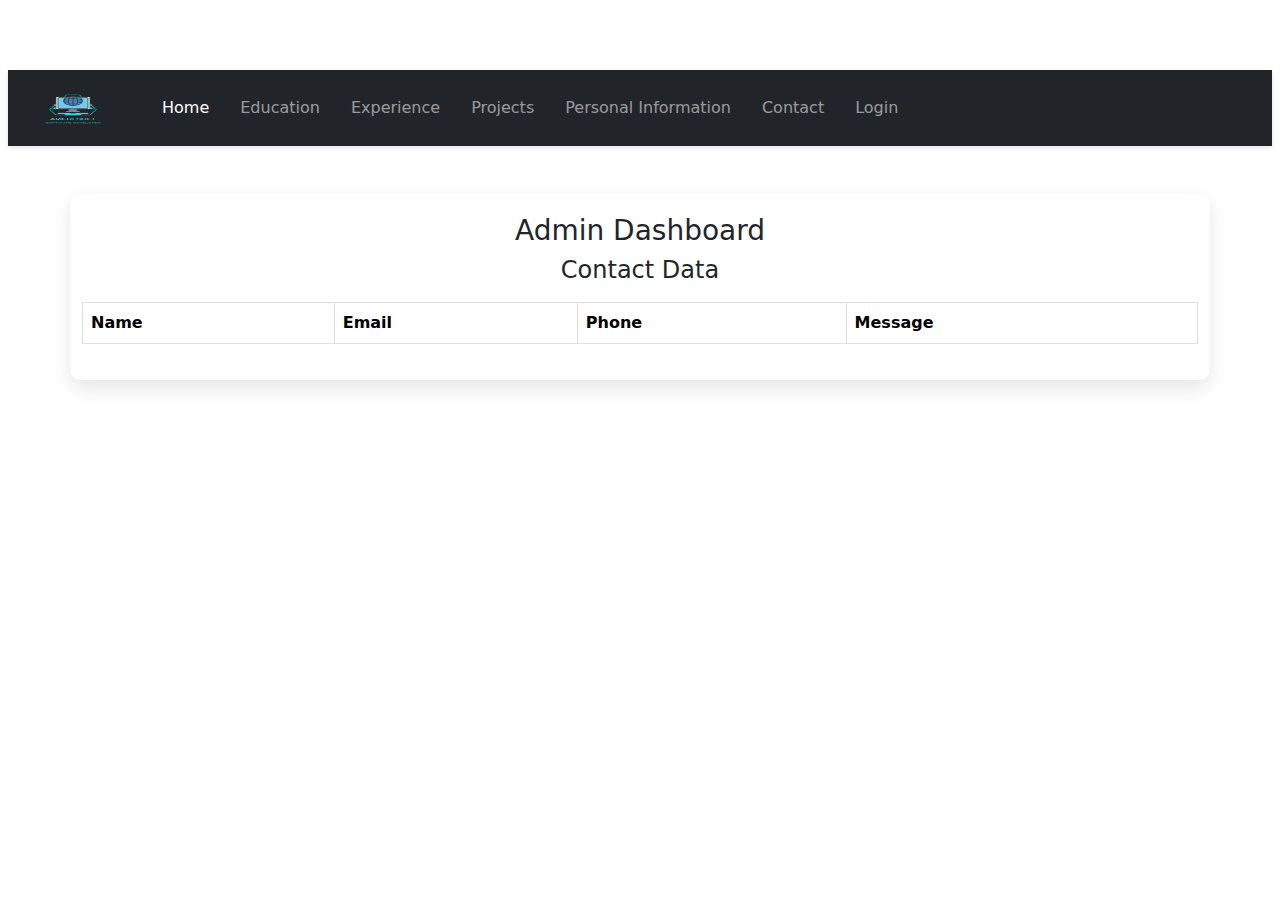
<file: Admin.html>
<!DOCTYPE html>
<html lang="en">
<head>
    <meta charset="UTF-8">
    <meta name="viewport" content="width=device-width, initial-scale=1.0">
    <title>Admin Dashboard</title>
    <!-- bootsrap -->
    <link href="https://cdn.jsdelivr.net/npm/bootstrap@5.0.2/dist/css/bootstrap.min.css" rel="stylesheet" integrity="sha384-EVSTQN3/azprG1Anm3QDgpJLIm9Nao0Yz1ztcQTwFspd3yD65VohhpuuCOmLASjC" crossorigin="anonymous">
    <link rel="stylesheet" href="assets/css/Style.css">
  <link rel="stylesheet" href="./assets/css/Style.css">

  <link rel="stylesheet" href="https://cdn.jsdelivr.net/npm/bootstrap-icons@1.11.3/font/bootstrap-icons.min.css">
  <!-- Bootstrap CSS -->
<link href="https://cdn.jsdelivr.net/npm/bootstrap@5.0.2/dist/css/bootstrap.min.css" rel="stylesheet">

<!-- Bootstrap JS -->
<script src="https://cdn.jsdelivr.net/npm/bootstrap@5.0.2/dist/js/bootstrap.bundle.min.js"></script>

    <style>
        /* Make the navbar responsive */
        .navbar-nav {
            flex-direction: row;
        }
        .navbar-nav .nav-item {
            margin-right: 15px;
        }

        /* Make the table responsive */
        .table-responsive {
            overflow-x: auto;
            -webkit-overflow-scrolling: touch;
        }

        /* Make navbar items stack on smaller screens */
        @media (max-width: 768px) {
            .navbar-nav {
                flex-direction: column;
                align-items: center;
            }
            .navbar-nav .nav-item {
                margin-bottom: 10px;
            }
        }

        /* Style adjustments for smaller screens */
        @media (max-width: 576px) {
            .container {
                padding-left: 10px;
                padding-right: 10px;
            }

            h3, h4 {
                font-size: 1.5rem;
            }

            table {
                font-size: 0.9rem;
            }

            .navbar-brand {
                font-size: 1.2rem;
            }
        }
    </style>
</head>
<body>
    <!-- Navigation Bar Start -->
<div class="">
    <div class="row">
      <nav class="navbar navbar-expand-lg navbar-dark bg-dark">
        <a class="navbar-brand" href="Index.html"><img src="assets\image\logo.png" alt="" style="height: 50px; width: 100px;"></a>
        <!-- Navbar Toggler -->
        <button class="navbar-toggler" type="button" data-bs-toggle="collapse" data-bs-target="#navbarNav" aria-controls="navbarNav" aria-expanded="false" aria-label="Toggle navigation">
          <span class="navbar-toggler-icon"></span>
        </button>
        <!-- Collapsible Navbar Content -->
        <div class="collapse navbar-collapse" id="navbarNav">
          <ul class="navbar-nav">
            <li class="nav-item">
              <a class="nav-link active" href="Index.html">Home</a>
            </li>
            <li class="nav-item">
              <a class="nav-link" href="Educations.html">Education</a>
            </li>
            <li class="nav-item">
              <a class="nav-link" href="Experiance.html">Experience</a>
            </li>
            <li class="nav-item">
              <a class="nav-link" href="Projects.html">Projects</a>
            </li>
            <li class="nav-item">
              <a class="nav-link" href="profail.html">Personal Information</a>
            </li>
            <li class="nav-item">
              <a class="nav-link" href="Contact.html">Contact</a>
            </li>
            <li class="nav-item">
              <a class="nav-link" href="Login.html">Login</a>
            </li>
          </ul>
        </div>
      </nav>
    </div>
  </div>
  <!-- Navigation Bar End -->

    <!-- Admin Dashboard Start -->
    <div class="container mt-5">
        <h3>Admin Dashboard</h3>
        <h4> Contact Data</h4>
        <div class="table-responsive">
            <table class="table table-bordered">
                <thead>
                    <tr>
                        <th>Name</th>
                        <th>Email</th>
                        <th>Phone</th>
                        <th>Message</th>
                    </tr>
                </thead>
                <tbody id="customer-data">
                    <!-- Customer data will be populated here -->
                </tbody>
            </table>
        </div>
    </div>
    <!-- Admin Dashboard End -->

    <script>
        // Fetch customer data from localStorage and display in the table
        const customerData = JSON.parse(localStorage.getItem("customerData")) || [];
        const customerDataTable = document.getElementById("customer-data");

        // Populate table with customer data
        customerData.forEach(customer => {
            const row = document.createElement("tr");
            row.innerHTML = `
                <td>${customer.name}</td>
                <td>${customer.email}</td>
                <td>${customer.phone}</td>
                <td>${customer.message}</td>
            `;
            customerDataTable.appendChild(row);
        });
    </script>

    <script src="https://cdn.jsdelivr.net/npm/bootstrap@5.0.2/dist/js/bootstrap.bundle.min.js"></script>
</body>
</html>
</file>
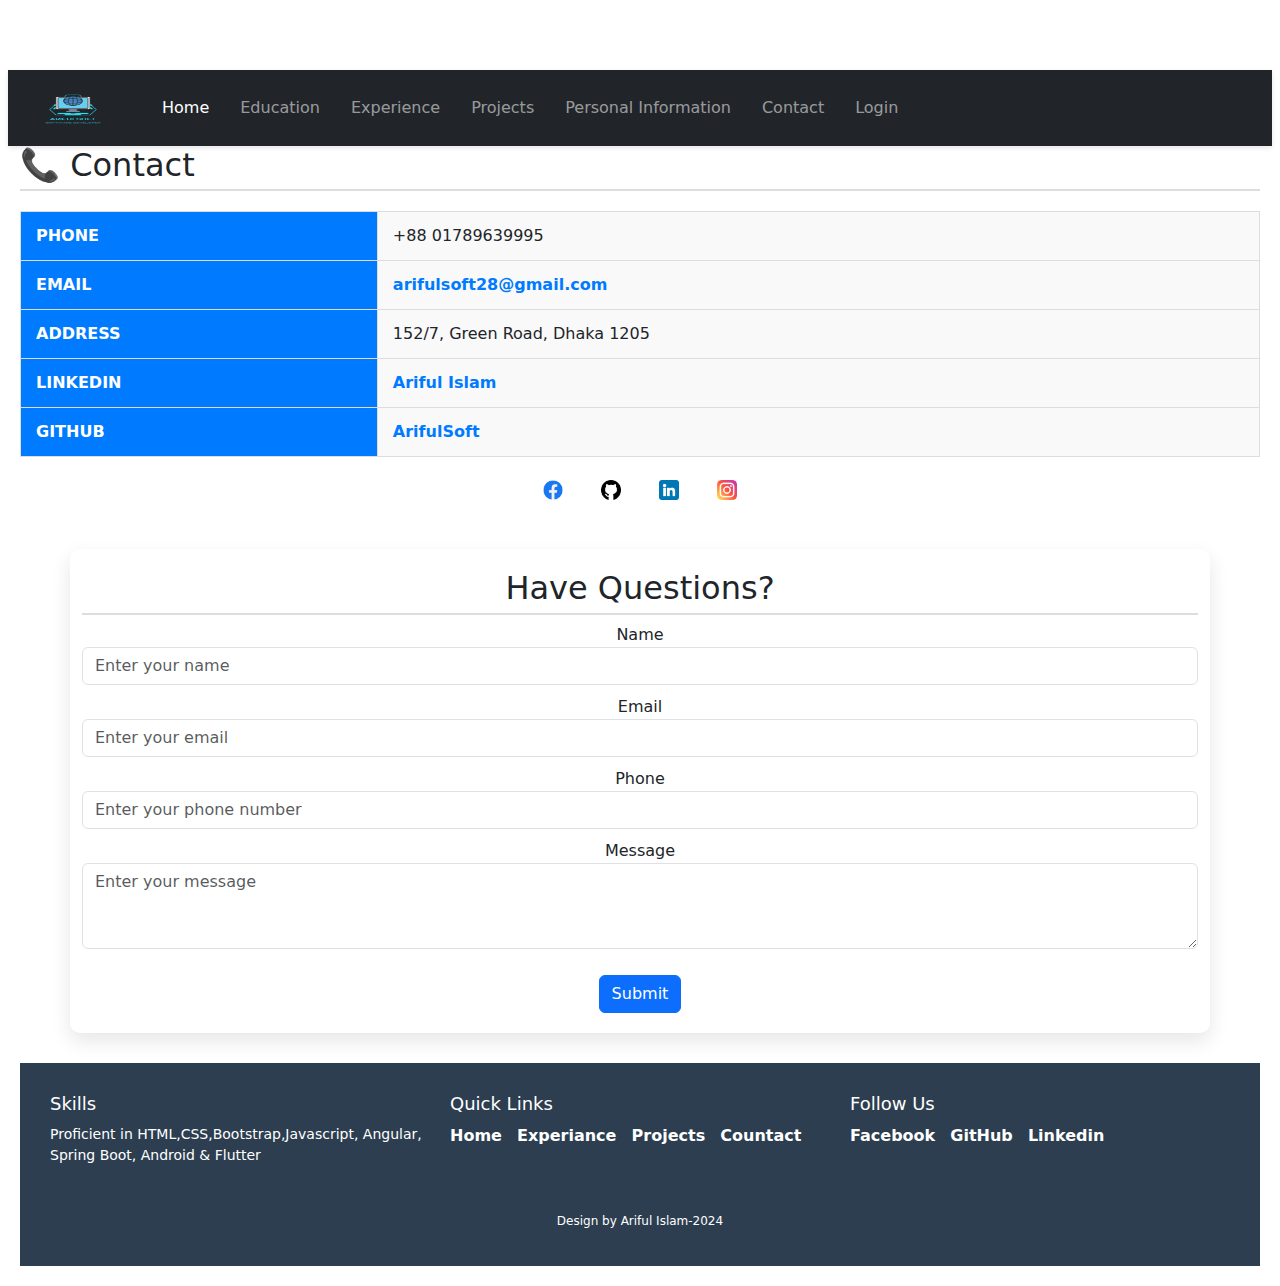
<file: Contact.html>
<!DOCTYPE html>
<html lang="en">
<head>
    <meta charset="UTF-8">
    <meta name="viewport" content="width=device-width, initial-scale=1.0">
    <title>Document</title>
    <!-- bootsrap -->
    <link href="https://cdn.jsdelivr.net/npm/bootstrap@5.0.2/dist/css/bootstrap.min.css" rel="stylesheet" integrity="sha384-EVSTQN3/azprG1Anm3QDgpJLIm9Nao0Yz1ztcQTwFspd3yD65VohhpuuCOmLASjC" crossorigin="anonymous">
    <link rel="stylesheet" href="assets/css/Style.css">
  <link rel="stylesheet" href="./assets/css/Style.css">

  <link rel="stylesheet" href="https://cdn.jsdelivr.net/npm/bootstrap-icons@1.11.3/font/bootstrap-icons.min.css">
  <!-- Bootstrap CSS -->
<link href="https://cdn.jsdelivr.net/npm/bootstrap@5.0.2/dist/css/bootstrap.min.css" rel="stylesheet">

<!-- Bootstrap JS -->
<script src="https://cdn.jsdelivr.net/npm/bootstrap@5.0.2/dist/js/bootstrap.bundle.min.js"></script>
   
</head>
<body>

     <!-- Navigation Bar Start -->
<div class="">
    <div class="row">
      <nav class="navbar navbar-expand-lg navbar-dark bg-dark">
        <a class="navbar-brand" href="Index.html"><img src="assets\image\logo.png" alt="" style="height: 50px; width: 100px;"></a>
        <!-- Navbar Toggler -->
        <button class="navbar-toggler" type="button" data-bs-toggle="collapse" data-bs-target="#navbarNav" aria-controls="navbarNav" aria-expanded="false" aria-label="Toggle navigation">
          <span class="navbar-toggler-icon"></span>
        </button>
        <!-- Collapsible Navbar Content -->
        <div class="collapse navbar-collapse" id="navbarNav">
          <ul class="navbar-nav">
            <li class="nav-item">
              <a class="nav-link active" href="Index.html">Home</a>
            </li>
            <li class="nav-item">
              <a class="nav-link" href="Educations.html">Education</a>
            </li>
            <li class="nav-item">
              <a class="nav-link" href="Experiance.html">Experience</a>
            </li>
            <li class="nav-item">
              <a class="nav-link" href="Projects.html">Projects</a>
            </li>
            <li class="nav-item">
              <a class="nav-link" href="profail.html">Personal Information</a>
            </li>
            <li class="nav-item">
              <a class="nav-link" href="Contact.html">Contact</a>
            </li>
            <li class="nav-item">
              <a class="nav-link" href="Login.html">Login</a>
            </li>
          </ul>
        </div>
      </nav>
    </div>
  </div>
  <!-- Navigation Bar End -->

    <!-- Contact Section -->
    <section class="contact">
        <h2>📞 Contact</h2>
        <table class="styled-table">
            <tr>
                <th>Phone</th>
                <td>+88 01789639995</td>
            </tr>
            <tr>
                <th>Email</th>
                <td><a href="mailto:arifulsoft28@gmail.com">arifulsoft28@gmail.com</a></td>
            </tr>
            <tr>
                <th>Address</th>
                <td>152/7, Green Road, Dhaka 1205</td>
            </tr>
            <tr>
                <th>LinkedIn</th>
                <td><a href="https://www.linkedin.com/in/arifulsoft1/">Ariful Islam</a></td>
            </tr>
            <tr>
                <th>GitHub</th>
                <td><a href="https://github.com/arifulsoft">ArifulSoft</a></td>
            </tr>
        </table>

        <!-- Social Media Icons -->
        <ul class="list-inline mt-3">
            <li class="list-inline-item">
                <a href="https://www.facebook.com/profile.php?id=100027493650354"><img src="assets/image/communication.png" alt="Contact"></a>
            </li>
            <li class="list-inline-item">
                <a href="https://github.com/arifulsoft"><img src="assets/image/github.png" alt="GitHub"></a>
            </li>
            <li class="list-inline-item">
                <a href="https://www.linkedin.com/in/arifulsoft1/"><img src="assets/image/linkedin.png" alt="LinkedIn"></a>
            </li>
            <li class="list-inline-item">
                <a href="https://www.instagram.com/ariful__isalm/"><img src="assets/image/instagram.png" alt="Instagram"></a>
            </li>
        </ul>
    </section>

    <!-- Customer Contact Form -->
    <div class="container mt-5">
        <h2> Have Questions?</h2>
        <form id="customer-form">
            <div class="form-group">
                <label for="customer-name">Name</label>
                <input type="text" class="form-control" id="customer-name" placeholder="Enter your name" required>
            </div>
            <div class="form-group">
                <label for="customer-email">Email</label>
                <input type="email" class="form-control" id="customer-email" placeholder="Enter your email" required>
            </div>
            <div class="form-group">
                <label for="customer-phone">Phone</label>
                <input type="text" class="form-control" id="customer-phone" placeholder="Enter your phone number" required>
            </div>
            <div class="form-group">
                <label for="customer-message">Message</label>
                <textarea class="form-control" id="customer-message" rows="3" placeholder="Enter your message" required></textarea>
            </div>
            <button type="submit" class="btn btn-primary mt-3">Submit</button>
        </form>
    </div>

    <script>
        document.getElementById("customer-form").addEventListener("submit", function(event) {
            event.preventDefault(); // Prevent default form submission

            const customerName = document.getElementById("customer-name").value;
            const customerEmail = document.getElementById("customer-email").value;
            const customerPhone = document.getElementById("customer-phone").value;
            const customerMessage = document.getElementById("customer-message").value;

            // Get existing customer data from localStorage
            let customerData = JSON.parse(localStorage.getItem("customerData")) || [];

            // Add new customer data
            customerData.push({
                name: customerName,
                email: customerEmail,
                phone: customerPhone,
                message: customerMessage
            });

            // Save updated customer data back to localStorage
            localStorage.setItem("customerData", JSON.stringify(customerData));

            alert("Your message has been sent successfully!");

            // Clear the form
            document.getElementById("customer-form").reset();
        });
    </script>

    <script src="https://cdn.jsdelivr.net/npm/bootstrap@5.0.2/dist/js/bootstrap.bundle.min.js"></script>

    <!-- footer start -->
  <div class="footer">
    <div class="footer-container">
      <div class="footer-section">
        <h4>Skills</h4>
        <p>Proficient in HTML,CSS,Bootstrap,Javascript, Angular, Spring Boot, Android & Flutter</p>
      </div>
      <div class="footer-section footer-social-icons">
        <h4>Quick Links</h4>
        <a href="Index.html">Home</a>
        <a href="Experiance.html">Experiance</a>
        <a href="Projects.html">Projects</a>
        <a href="Contact.html">Countact</a>
      
      </div>
      <div class="footer-section footer-social-icons">
        <h4>Follow Us</h4>
        <a href="https://www.facebook.com/profile.php?id=100027493650354">Facebook</a>
        <a href="https://github.com/arifulsoft">GitHub</a>
        <a href="https://www.linkedin.com/in/arifulsoft1/">Linkedin</a>
      </div>
    </div>
    <div class="footer-bottom">
      <p> Design by Ariful Islam-2024</p>
    </div>
  </div>
   <!-- footer end -->
</body>
</html>
</file>
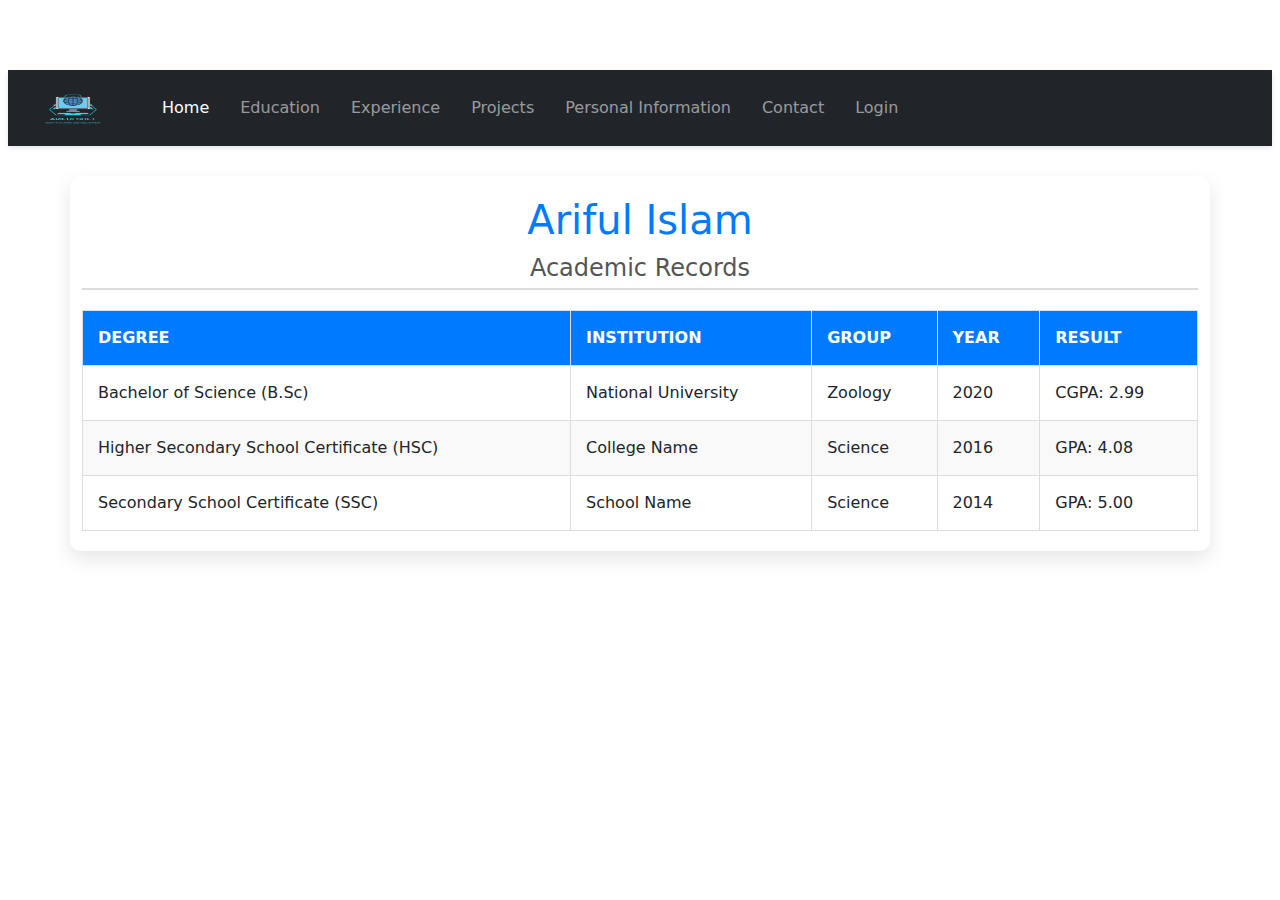
<file: Educations.html>
<!DOCTYPE html>
<html lang="en">
<head>
    <meta charset="UTF-8">
    <meta name="viewport" content="width=device-width, initial-scale=1.0">
    <title>Document</title>
     <!-- bootsrap -->
     <link href="https://cdn.jsdelivr.net/npm/bootstrap@5.0.2/dist/css/bootstrap.min.css" rel="stylesheet" integrity="sha384-EVSTQN3/azprG1Anm3QDgpJLIm9Nao0Yz1ztcQTwFspd3yD65VohhpuuCOmLASjC" crossorigin="anonymous">
     <link rel="stylesheet" href="assets/css/Style.css">
   <link rel="stylesheet" href="./assets/css/Style.css">
 
   <link rel="stylesheet" href="https://cdn.jsdelivr.net/npm/bootstrap-icons@1.11.3/font/bootstrap-icons.min.css">
   <!-- Bootstrap CSS -->
 <link href="https://cdn.jsdelivr.net/npm/bootstrap@5.0.2/dist/css/bootstrap.min.css" rel="stylesheet">
 
 <!-- Bootstrap JS -->
 <script src="https://cdn.jsdelivr.net/npm/bootstrap@5.0.2/dist/js/bootstrap.bundle.min.js"></script>
</head>
<body>

   <!-- Navigation Bar Start -->
<div class="">
  <div class="row">
    <nav class="navbar navbar-expand-lg navbar-dark bg-dark">
      <a class="navbar-brand" href="Index.html"><img src="assets\image\logo.png" alt="" style="height: 50px; width: 100px;"></a>
      <!-- Navbar Toggler -->
      <button class="navbar-toggler" type="button" data-bs-toggle="collapse" data-bs-target="#navbarNav" aria-controls="navbarNav" aria-expanded="false" aria-label="Toggle navigation">
        <span class="navbar-toggler-icon"></span>
      </button>
      <!-- Collapsible Navbar Content -->
      <div class="collapse navbar-collapse" id="navbarNav">
        <ul class="navbar-nav">
          <li class="nav-item">
            <a class="nav-link active" href="Index.html">Home</a>
          </li>
          <li class="nav-item">
            <a class="nav-link" href="Educations.html">Education</a>
          </li>
          <li class="nav-item">
            <a class="nav-link" href="Experiance.html">Experience</a>
          </li>
          <li class="nav-item">
            <a class="nav-link" href="Projects.html">Projects</a>
          </li>
          <li class="nav-item">
            <a class="nav-link" href="profail.html">Personal Information</a>
          </li>
          <li class="nav-item">
            <a class="nav-link" href="Contact.html">Contact</a>
          </li>
          <li class="nav-item">
            <a class="nav-link" href="Login.html">Login</a>
          </li>
        </ul>
      </div>
    </nav>
  </div>
</div>
<!-- Navigation Bar End -->

    <div class="container">
        <header>
          <h1>Ariful Islam</h1>
          <h2>Academic Records</h2>
        </header>
    
        <!-- Academic Records Table -->
        <section class="academic-table">
          <table>
            <thead>
              <tr>
                <th>Degree</th>
                <th>Institution</th>
                <th>Group</th>
                <th>Year</th>
                <th>Result</th>
              </tr>
            </thead>
            <tbody>
              <tr>
                <td>Bachelor of Science (B.Sc)</td>
                <td>National University</td>
                <td>Zoology</td>
                <td>2020</td>
                <td>CGPA: 2.99</td>
              </tr>
              <tr>
                <td>Higher Secondary School Certificate (HSC)</td>
                <td>College Name</td>
                <td>Science</td>
                <td>2016</td>
                <td>GPA: 4.08</td>
              </tr>
              <tr>
                <td>Secondary School Certificate (SSC)</td>
                <td>School Name</td>
                <td>Science</td>
                <td>2014</td>
                <td>GPA: 5.00</td>
              </tr>
            </tbody>
          </table>
        </section>
      </div>
</body>
</html>
</file>
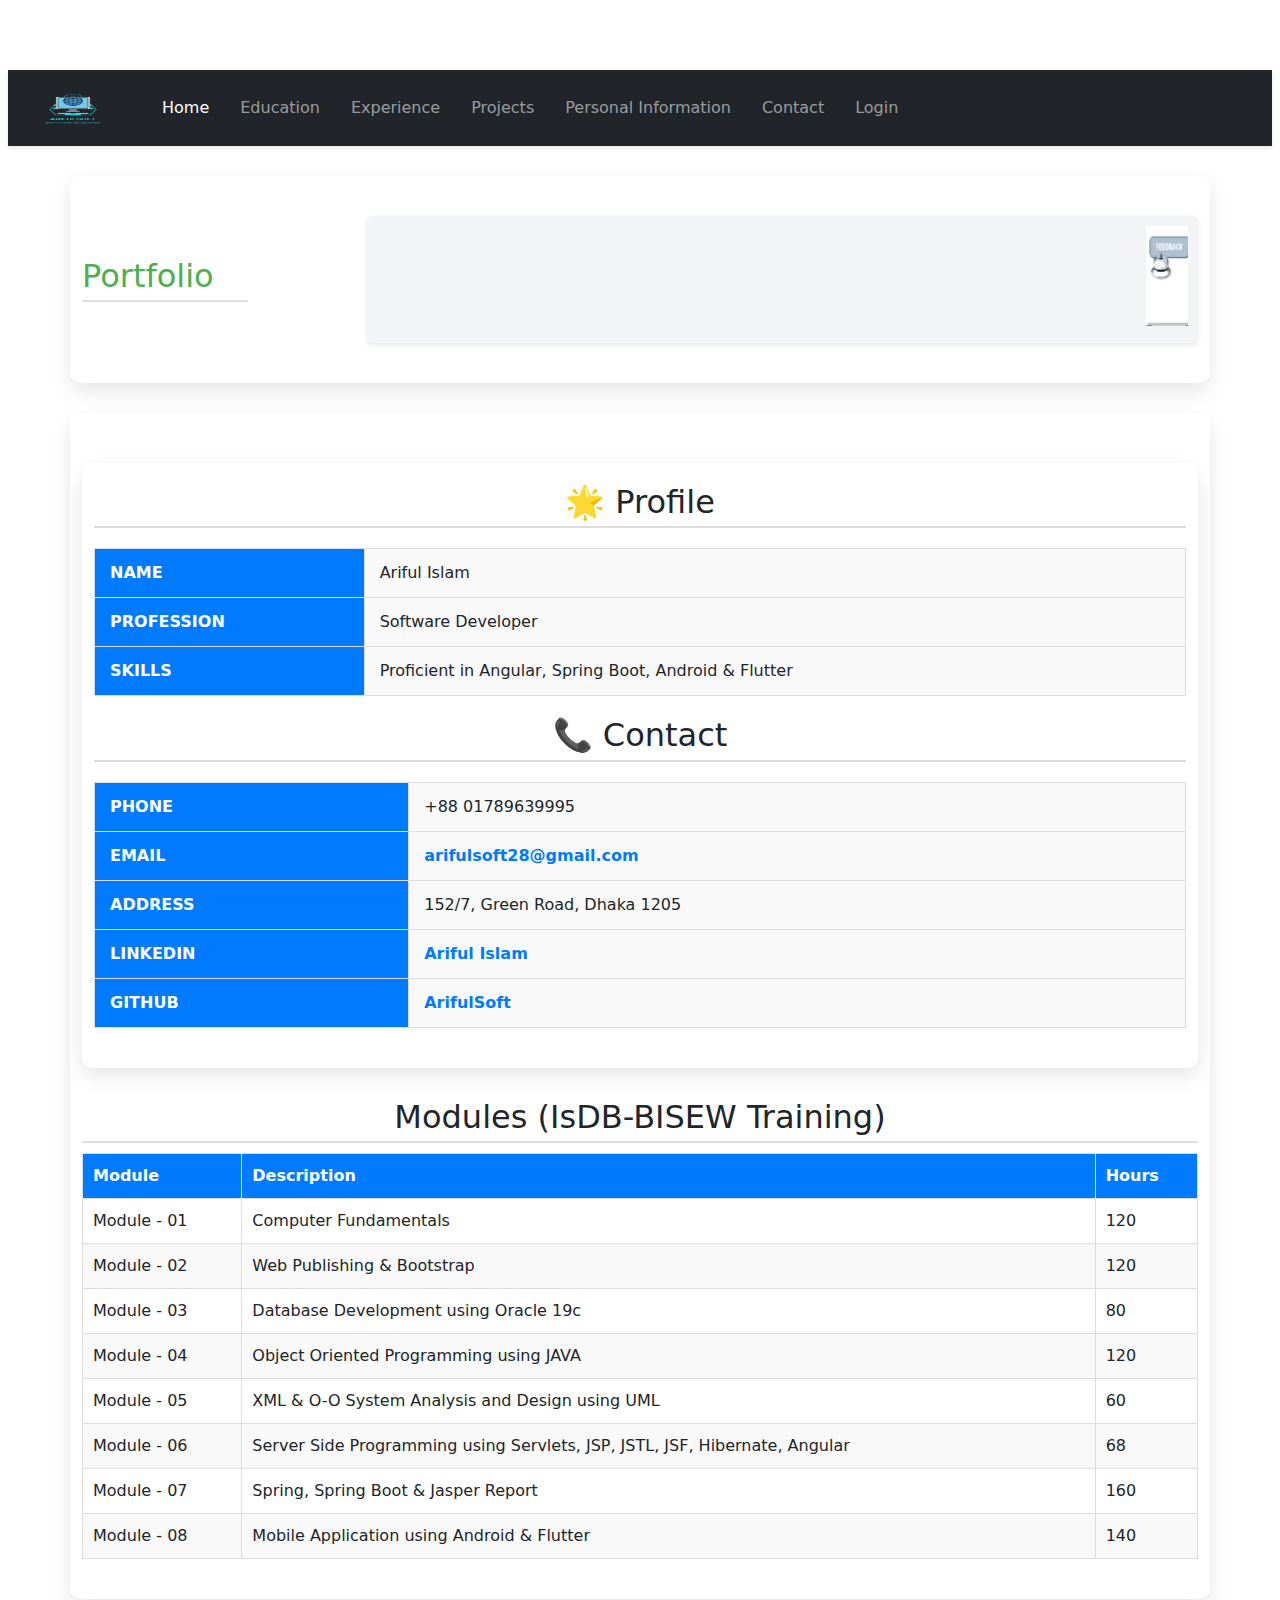
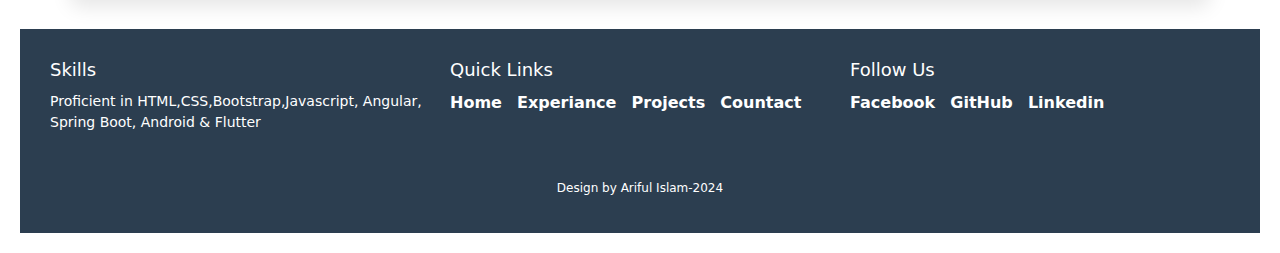
<file: Experiance.html>
<!DOCTYPE html>
<html lang="en">
<head>
    <meta charset="UTF-8">
    <meta name="viewport" content="width=device-width, initial-scale=1.0">
     <!-- bootsrap -->
     <link href="https://cdn.jsdelivr.net/npm/bootstrap@5.0.2/dist/css/bootstrap.min.css" rel="stylesheet" integrity="sha384-EVSTQN3/azprG1Anm3QDgpJLIm9Nao0Yz1ztcQTwFspd3yD65VohhpuuCOmLASjC" crossorigin="anonymous">
     <link rel="stylesheet" href="assets/css/Style.css">
   <link rel="stylesheet" href="./assets/css/Style.css">
 
   <link rel="stylesheet" href="https://cdn.jsdelivr.net/npm/bootstrap-icons@1.11.3/font/bootstrap-icons.min.css">
   <!-- Bootstrap CSS -->
 <link href="https://cdn.jsdelivr.net/npm/bootstrap@5.0.2/dist/css/bootstrap.min.css" rel="stylesheet">
 
 <!-- Bootstrap JS -->
 <script src="https://cdn.jsdelivr.net/npm/bootstrap@5.0.2/dist/js/bootstrap.bundle.min.js"></script>
</head>
<body>

 <!-- Navigation Bar Start -->
<div class="">
  <div class="row">
    <nav class="navbar navbar-expand-lg navbar-dark bg-dark">
      <a class="navbar-brand" href="Index.html"><img src="assets\image\logo.png" alt="" style="height: 50px; width: 100px;"></a>
      <!-- Navbar Toggler -->
      <button class="navbar-toggler" type="button" data-bs-toggle="collapse" data-bs-target="#navbarNav" aria-controls="navbarNav" aria-expanded="false" aria-label="Toggle navigation">
        <span class="navbar-toggler-icon"></span>
      </button>
      <!-- Collapsible Navbar Content -->
      <div class="collapse navbar-collapse" id="navbarNav">
        <ul class="navbar-nav">
          <li class="nav-item">
            <a class="nav-link active" href="Index.html">Home</a>
          </li>
          <li class="nav-item">
            <a class="nav-link" href="Educations.html">Education</a>
          </li>
          <li class="nav-item">
            <a class="nav-link" href="Experiance.html">Experience</a>
          </li>
          <li class="nav-item">
            <a class="nav-link" href="Projects.html">Projects</a>
          </li>
          <li class="nav-item">
            <a class="nav-link" href="profail.html">Personal Information</a>
          </li>
          <li class="nav-item">
            <a class="nav-link" href="Contact.html">Contact</a>
          </li>
          <li class="nav-item">
            <a class="nav-link" href="Login.html">Login</a>
          </li>
        </ul>
      </div>
    </nav>
  </div>
</div>
<!-- Navigation Bar End -->

  <div class="container">
    <div class="row">
        <!-- Portfolio Title -->
        <div class="col-2">
            <h2>Portfolio</h2>
        </div>

        <!-- Marquee Section -->
        <div class="col-9">
            <div class="marquee-container">
                <marquee behavior="scroll" direction="left">
                    <img src="assets/image/rsz_1feedback.png" alt="Image 1" class="marquee-img">
                    <img src="assets/image/rsz_1forms.png" alt="Image 2" class="marquee-img">
                    <img src="assets/image/rsz_1login.png" alt="Image 3" class="marquee-img">
                    <img src="assets/image/rsz_1signin.png" alt="Image 4" class="marquee-img">
                    <img src="assets/image/rsz_1slide.png" alt="Image 5" class="marquee-img">
                </marquee>
            </div>
        </div>
    </div>
</div>

    
  


      <!-- all experiance -->
      <div class="container">
        <!-- Header Section -->
        <div class="container">
          <!-- Profile Section -->
          <section class="profile">
            <h2>🌟 Profile</h2>
            <table class="styled-table">
              <tr>
                <th>Name</th>
                <td>Ariful Islam</td>
              </tr>
              <tr>
                <th>Profession</th>
                <td>Software Developer</td>
              </tr>
              <tr>
                <th>Skills</th>
                <td>Proficient in Angular, Spring Boot, Android & Flutter</td>
              </tr>
            </table>
          </section>
      
          <!-- Contact Section -->
          <section class="contact">
            <h2>📞 Contact</h2>
            <table class="styled-table">
              <tr>
                <th>Phone</th>
                <td>+88 01789639995</td>
              </tr>
              <tr>
                <th>Email</th>
                <td><a href="mailto:arifulsoft28@gmail.com">arifulsoft28@gmail.com</a></td>
              </tr>
              <tr>
                <th>Address</th>
                <td>152/7, Green Road, Dhaka 1205</td>
              </tr>
              <tr>
                <th>LinkedIn</th>
                <td><a href="https://www.linkedin.com/in/arifulsoft1/">Ariful Islam</a></td>
              </tr>
              <tr>
                <th>GitHub</th>
                <td><a href="https://github.com/arifulsoft">ArifulSoft</a></td>
              </tr>
            </table>
          </section>
        </div>
    
        <!-- Modules Section -->
        <section class="modules">
          <h2>Modules (IsDB-BISEW Training)</h2>
          <table>
            <thead>
              <tr>
                <th>Module</th>
                <th>Description</th>
                <th>Hours</th>
              </tr>
            </thead>
            <tbody>
              <tr>
                <td>Module - 01</td>
                <td>Computer Fundamentals</td>
                <td>120</td>
              </tr>
              <tr>
                <td>Module - 02</td>
                <td>Web Publishing & Bootstrap</td>
                <td>120</td>
              </tr>
              <tr>
                <td>Module - 03</td>
                <td>Database Development using Oracle 19c</td>
                <td>80</td>
              </tr>
              <tr>
                <td>Module - 04</td>
                <td>Object Oriented Programming using JAVA</td>
                <td>120</td>
              </tr>
              <tr>
                <td>Module - 05</td>
                <td>XML & O-O System Analysis and Design using UML</td>
                <td>60</td>
              </tr>
              <tr>
                <td>Module - 06</td>
                <td>Server Side Programming using Servlets, JSP, JSTL, JSF, Hibernate, Angular</td>
                <td>68</td>
              </tr>
              <tr>
                <td>Module - 07</td>
                <td>Spring, Spring Boot & Jasper Report</td>
                <td>160</td>
              </tr>
              <tr>
                <td>Module - 08</td>
                <td>Mobile Application using Android & Flutter</td>
                <td>140</td>
              </tr>
            </tbody>
          </table>
        </section>
      </div>

      <!-- <footer> -->
        <!-- footer start -->
  <div class="footer">
    <div class="footer-container">
      <div class="footer-section">
        <h4>Skills</h4>
        <p>Proficient in HTML,CSS,Bootstrap,Javascript, Angular, Spring Boot, Android & Flutter</p>
      </div>
      <div class="footer-section footer-social-icons">
        <h4>Quick Links</h4>
        <a href="Index.html">Home</a>
        <a href="Experiance.html">Experiance</a>
        <a href="Projects.html">Projects</a>
        <a href="Contact.html">Countact</a>
      
      </div>
      <div class="footer-section footer-social-icons">
        <h4>Follow Us</h4>
        <a href="https://www.facebook.com/profile.php?id=100027493650354">Facebook</a>
        <a href="https://github.com/arifulsoft">GitHub</a>
        <a href="https://www.linkedin.com/in/arifulsoft1/">Linkedin</a>
      </div>
    </div>
    <div class="footer-bottom">
      <p> Design by Ariful Islam-2024</p>
    </div>
  </div>
   <!-- footer end -->
        
      <!-- </footer>  -->
     
</body>
</html>
</file>
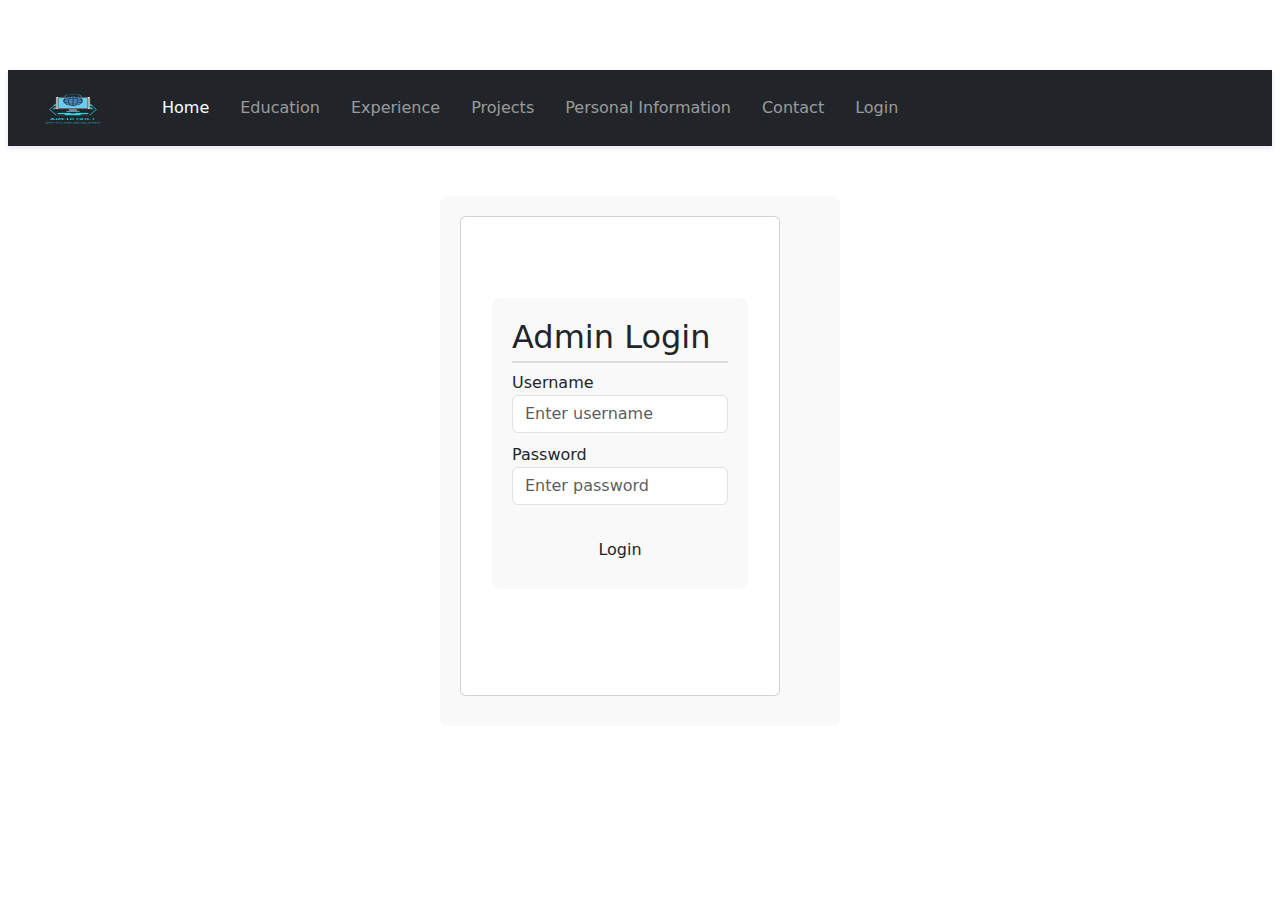
<file: Login.html>
<!DOCTYPE html>
<html lang="en">
<head>
    <meta charset="UTF-8">
    <meta name="viewport" content="width=device-width, initial-scale=1.0">
    <title>Document</title>
    <!-- bootsrap -->
    <link href="https://cdn.jsdelivr.net/npm/bootstrap@5.0.2/dist/css/bootstrap.min.css" rel="stylesheet" integrity="sha384-EVSTQN3/azprG1Anm3QDgpJLIm9Nao0Yz1ztcQTwFspd3yD65VohhpuuCOmLASjC" crossorigin="anonymous">
    <link rel="stylesheet" href="assets/css/Style.css">
  <link rel="stylesheet" href="./assets/css/Style.css">

  <link rel="stylesheet" href="https://cdn.jsdelivr.net/npm/bootstrap-icons@1.11.3/font/bootstrap-icons.min.css">
  <!-- Bootstrap CSS -->
<link href="https://cdn.jsdelivr.net/npm/bootstrap@5.0.2/dist/css/bootstrap.min.css" rel="stylesheet">

<!-- Bootstrap JS -->
<script src="https://cdn.jsdelivr.net/npm/bootstrap@5.0.2/dist/js/bootstrap.bundle.min.js"></script>
</head>
<body>
    <!-- Navigation Bar Start -->
<div class="">
  <div class="row">
    <nav class="navbar navbar-expand-lg navbar-dark bg-dark">
      <a class="navbar-brand" href="Index.html"><img src="assets\image\logo.png" alt="" style="height: 50px; width: 100px;"></a>
      <!-- Navbar Toggler -->
      <button class="navbar-toggler" type="button" data-bs-toggle="collapse" data-bs-target="#navbarNav" aria-controls="navbarNav" aria-expanded="false" aria-label="Toggle navigation">
        <span class="navbar-toggler-icon"></span>
      </button>
      <!-- Collapsible Navbar Content -->
      <div class="collapse navbar-collapse" id="navbarNav">
        <ul class="navbar-nav">
          <li class="nav-item">
            <a class="nav-link active" href="Index.html">Home</a>
          </li>
          <li class="nav-item">
            <a class="nav-link" href="Educations.html">Education</a>
          </li>
          <li class="nav-item">
            <a class="nav-link" href="Experiance.html">Experience</a>
          </li>
          <li class="nav-item">
            <a class="nav-link" href="Projects.html">Projects</a>
          </li>
          <li class="nav-item">
            <a class="nav-link" href="profail.html">Personal Information</a>
          </li>
          <li class="nav-item">
            <a class="nav-link" href="Contact.html">Contact</a>
          </li>
          <li class="nav-item">
            <a class="nav-link" href="Login.html">Login</a>
          </li>
        </ul>
      </div>
    </nav>
  </div>
</div>
<!-- Navigation Bar End -->




  <div class="form-container">
    <div class="card" style="width: 20rem; height: 30rem;">
      <div class="card-body">
        <div class="form-container">
          <h2>Admin Login</h2>
          <form id="admin-login-form">
              <div class="form-group">
                  <label for="admin-username">Username</label>
                  <input type="text" class="form-control" id="admin-username" placeholder="Enter username" required>
              </div>
              <div class="form-group">
                  <label for="admin-password">Password</label>
                  <input type="password" class="form-control" id="admin-password" placeholder="Enter password" required>
              </div>
              <button type="submit" class="btn btn-custom mt-3">Login</button>
          </form>
      </div>
      </div>
    </div>
</div>

<script>
    document.getElementById("admin-login-form").addEventListener("submit", function(event) {
        event.preventDefault(); // Prevent form submission

        const username = document.getElementById("admin-username").value;
        const password = document.getElementById("admin-password").value;

        // Get saved admin credentials
        const savedUsername = localStorage.getItem("adminUsername");
        const savedPassword = localStorage.getItem("adminPassword");

        // Validate login
        if (username === savedUsername && password === savedPassword) {
            alert("Login successful!");
            window.location.href = "Admin.html"; // Redirect to admin dashboard
        } else {
            alert("Invalid credentials. Please try again.");
        }
    });
</script>
</body>
</html>
</file>
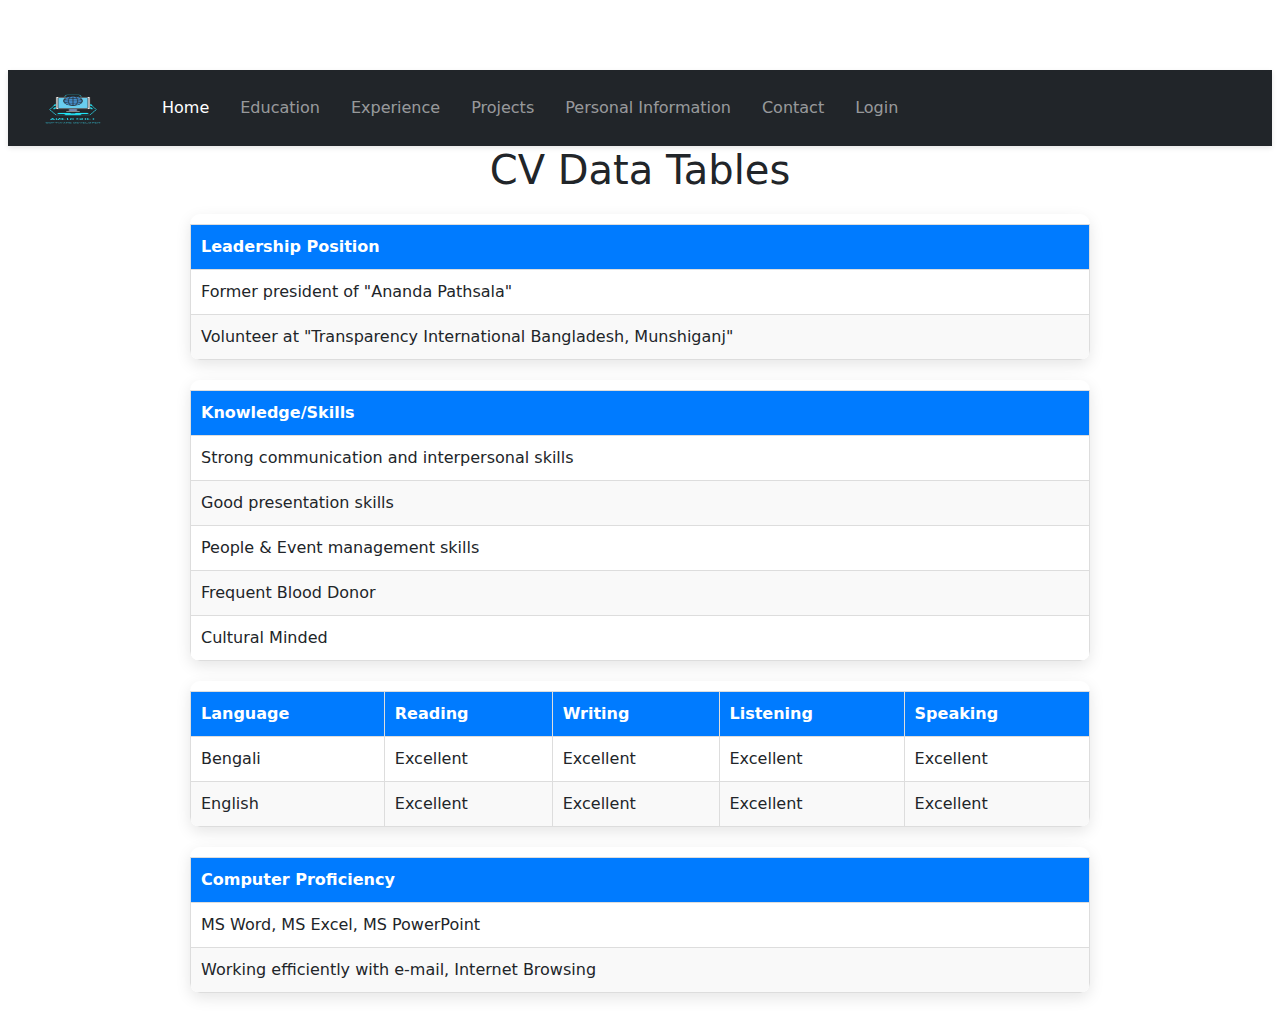
<file: Others.html>
<!DOCTYPE html>
<html lang="en">
<head>
    <meta charset="UTF-8">
    <meta name="viewport" content="width=device-width, initial-scale=1.0">
    <title>Document</title>
    <!-- bootsrap -->
    <link href="https://cdn.jsdelivr.net/npm/bootstrap@5.0.2/dist/css/bootstrap.min.css" rel="stylesheet" integrity="sha384-EVSTQN3/azprG1Anm3QDgpJLIm9Nao0Yz1ztcQTwFspd3yD65VohhpuuCOmLASjC" crossorigin="anonymous">
    <link rel="stylesheet" href="assets/css/Style.css">
  <link rel="stylesheet" href="./assets/css/Style.css">

  <link rel="stylesheet" href="https://cdn.jsdelivr.net/npm/bootstrap-icons@1.11.3/font/bootstrap-icons.min.css">
  <!-- Bootstrap CSS -->
<link href="https://cdn.jsdelivr.net/npm/bootstrap@5.0.2/dist/css/bootstrap.min.css" rel="stylesheet">

<!-- Bootstrap JS -->
<script src="https://cdn.jsdelivr.net/npm/bootstrap@5.0.2/dist/js/bootstrap.bundle.min.js"></script>
  
</head>
<body>
   <!-- Navigation Bar Start -->
<div class="">
    <div class="row">
      <nav class="navbar navbar-expand-lg navbar-dark bg-dark">
        <a class="navbar-brand" href="Index.html"><img src="assets\image\logo.png" alt="" style="height: 50px; width: 100px;"></a>
        <!-- Navbar Toggler -->
        <button class="navbar-toggler" type="button" data-bs-toggle="collapse" data-bs-target="#navbarNav" aria-controls="navbarNav" aria-expanded="false" aria-label="Toggle navigation">
          <span class="navbar-toggler-icon"></span>
        </button>
        <!-- Collapsible Navbar Content -->
        <div class="collapse navbar-collapse" id="navbarNav">
          <ul class="navbar-nav">
            <li class="nav-item">
              <a class="nav-link active" href="Index.html">Home</a>
            </li>
            <li class="nav-item">
              <a class="nav-link" href="Educations.html">Education</a>
            </li>
            <li class="nav-item">
              <a class="nav-link" href="Experiance.html">Experience</a>
            </li>
            <li class="nav-item">
              <a class="nav-link" href="Projects.html">Projects</a>
            </li>
            <li class="nav-item">
              <a class="nav-link" href="profail.html">Personal Information</a>
            </li>
            <li class="nav-item">
              <a class="nav-link" href="Contact.html">Contact</a>
            </li>
            <li class="nav-item">
              <a class="nav-link" href="Login.html">Login</a>
            </li>
          </ul>
        </div>
      </nav>
    </div>
  </div>
  <!-- Navigation Bar End -->
    <h1>CV Data Tables</h1>

    <!-- Leadership Position Table -->
    <div class="table-container">
        <table>
            <thead>
                <tr>
                    <th>Leadership Position</th>
                </tr>
            </thead>
            <tbody>
                <tr>
                    <td>Former president of "Ananda Pathsala"</td>
                </tr>
                <tr>
                    <td>Volunteer at "Transparency International Bangladesh, Munshiganj"</td>
                </tr>
            </tbody>
        </table>
    </div>

    <!-- Knowledge/Skills Table -->
    <div class="table-container">
        <table>
            <thead>
                <tr>
                    <th>Knowledge/Skills</th>
                </tr>
            </thead>
            <tbody>
                <tr>
                    <td>Strong communication and interpersonal skills</td>
                </tr>
                <tr>
                    <td>Good presentation skills</td>
                </tr>
                <tr>
                    <td>People & Event management skills</td>
                </tr>
                <tr>
                    <td>Frequent Blood Donor</td>
                </tr>
                <tr>
                    <td>Cultural Minded</td>
                </tr>
            </tbody>
        </table>
    </div>

    <!-- Language Proficiency Table -->
    <div class="table-container">
        <table>
            <thead>
                <tr>
                    <th>Language</th>
                    <th>Reading</th>
                    <th>Writing</th>
                    <th>Listening</th>
                    <th>Speaking</th>
                </tr>
            </thead>
            <tbody>
                <tr>
                    <td>Bengali</td>
                    <td>Excellent</td>
                    <td>Excellent</td>
                    <td>Excellent</td>
                    <td>Excellent</td>
                </tr>
                <tr>
                    <td>English</td>
                    <td>Excellent</td>
                    <td>Excellent</td>
                    <td>Excellent</td>
                    <td>Excellent</td>
                </tr>
            </tbody>
        </table>
    </div>

    <!-- Computer Proficiency Table -->
    <div class="table-container">
        <table>
            <thead>
                <tr>
                    <th>Computer Proficiency</th>
                </tr>
            </thead>
            <tbody>
                <tr>
                    <td>MS Word, MS Excel, MS PowerPoint</td>
                </tr>
                <tr>
                    <td>Working efficiently with e-mail, Internet Browsing</td>
                </tr>
            </tbody>
        </table>
    </div>
</body>
</html>
</file>
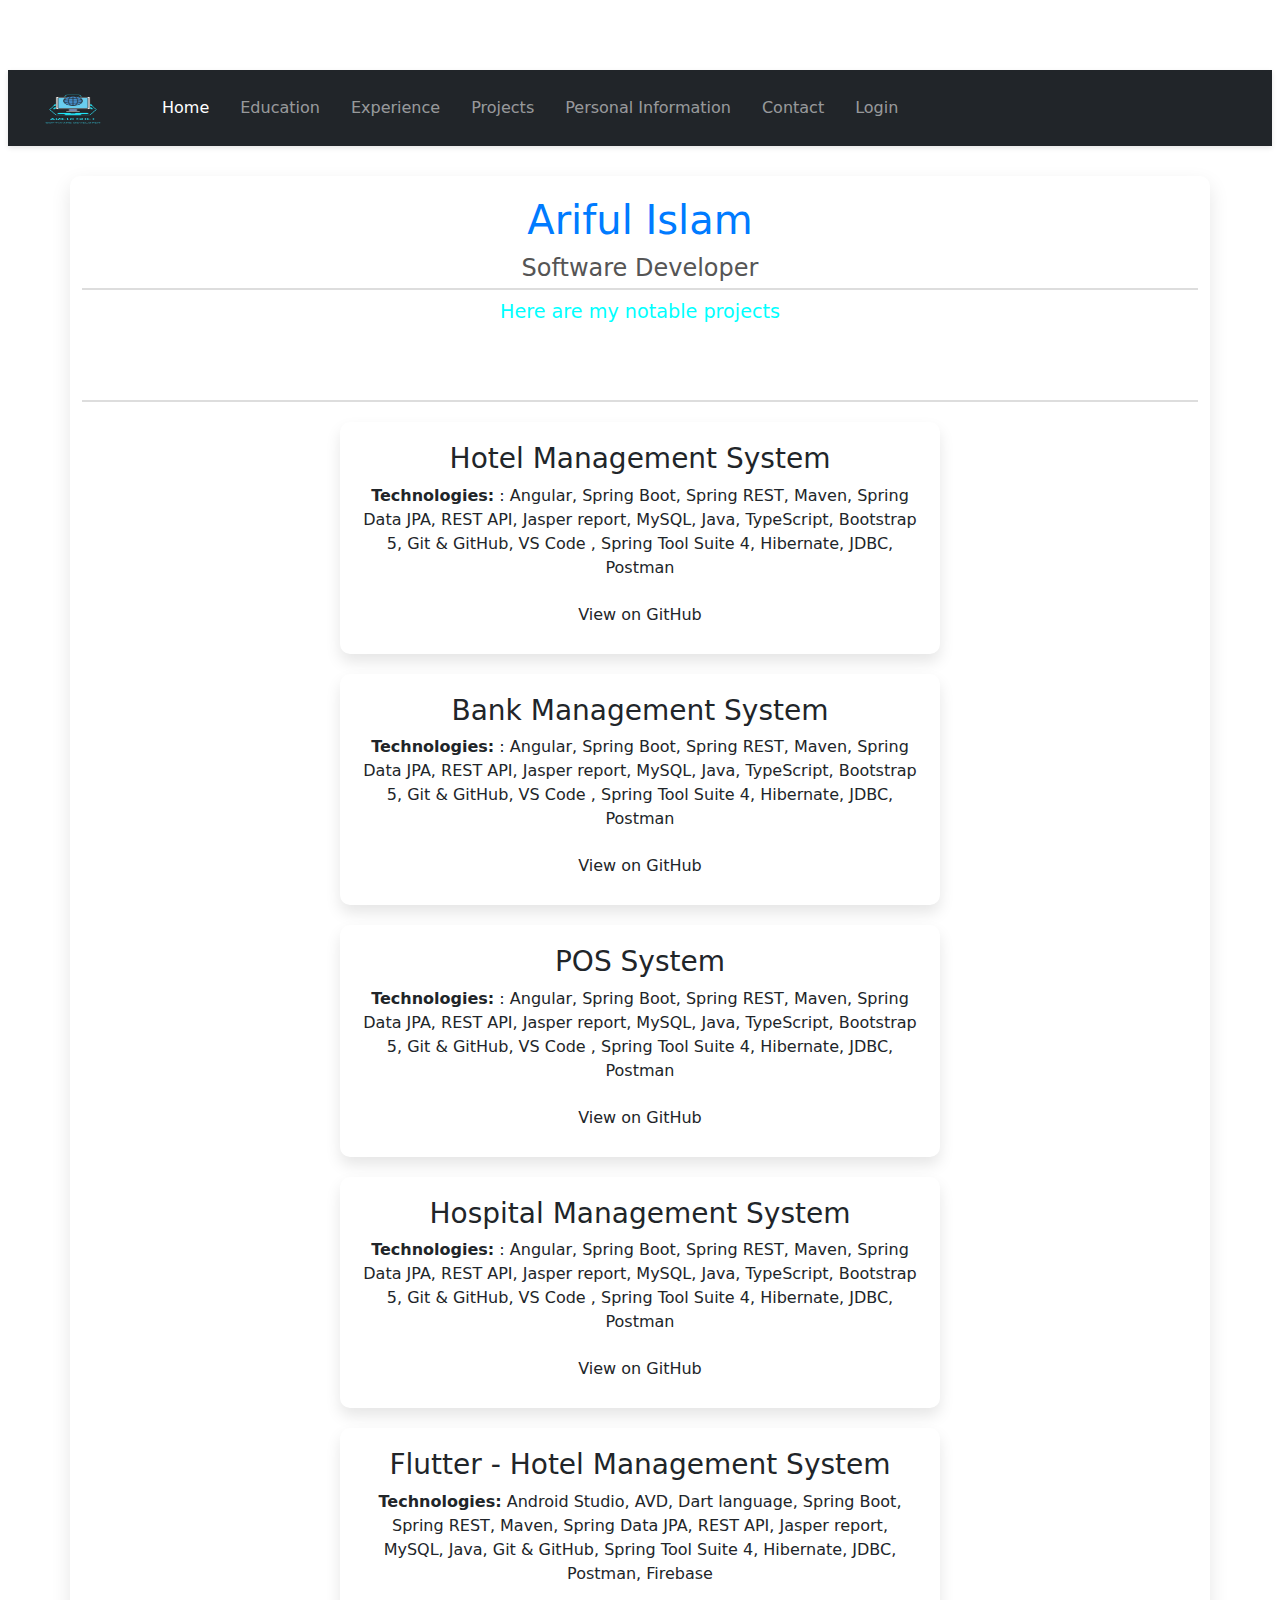
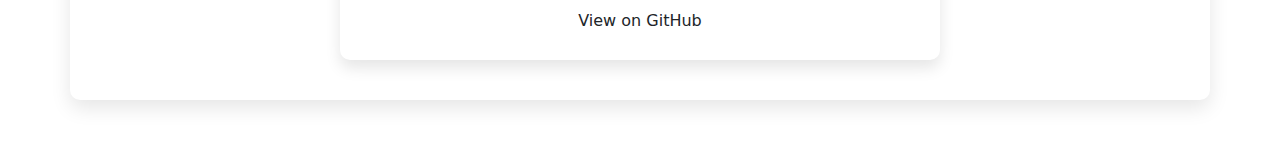
<file: Projects.html>
<!DOCTYPE html>
<html lang="en">
<head>
    <meta charset="UTF-8">
    <meta name="viewport" content="width=device-width, initial-scale=1.0">
    <title>Document</title>
    <!-- bootsrap -->
    <link href="https://cdn.jsdelivr.net/npm/bootstrap@5.0.2/dist/css/bootstrap.min.css" rel="stylesheet" integrity="sha384-EVSTQN3/azprG1Anm3QDgpJLIm9Nao0Yz1ztcQTwFspd3yD65VohhpuuCOmLASjC" crossorigin="anonymous">
    <link rel="stylesheet" href="assets/css/Style.css">
  <link rel="stylesheet" href="./assets/css/Style.css">

  <link rel="stylesheet" href="https://cdn.jsdelivr.net/npm/bootstrap-icons@1.11.3/font/bootstrap-icons.min.css">
  <!-- Bootstrap CSS -->
<link href="https://cdn.jsdelivr.net/npm/bootstrap@5.0.2/dist/css/bootstrap.min.css" rel="stylesheet">

<!-- Bootstrap JS -->
<script src="https://cdn.jsdelivr.net/npm/bootstrap@5.0.2/dist/js/bootstrap.bundle.min.js"></script>
</head>
<body>

    <!-- Navigation Bar Start -->
<div class="">
  <div class="row">
    <nav class="navbar navbar-expand-lg navbar-dark bg-dark">
      <a class="navbar-brand" href="Index.html"><img src="assets\image\logo.png" alt="" style="height: 50px; width: 100px;"></a>
      <!-- Navbar Toggler -->
      <button class="navbar-toggler" type="button" data-bs-toggle="collapse" data-bs-target="#navbarNav" aria-controls="navbarNav" aria-expanded="false" aria-label="Toggle navigation">
        <span class="navbar-toggler-icon"></span>
      </button>
      <!-- Collapsible Navbar Content -->
      <div class="collapse navbar-collapse" id="navbarNav">
        <ul class="navbar-nav">
          <li class="nav-item">
            <a class="nav-link active" href="Index.html">Home</a>
          </li>
          <li class="nav-item">
            <a class="nav-link" href="Educations.html">Education</a>
          </li>
          <li class="nav-item">
            <a class="nav-link" href="Experiance.html">Experience</a>
          </li>
          <li class="nav-item">
            <a class="nav-link" href="Projects.html">Projects</a>
          </li>
          <li class="nav-item">
            <a class="nav-link" href="profail.html">Personal Information</a>
          </li>
          <li class="nav-item">
            <a class="nav-link" href="Contact.html">Contact</a>
          </li>
          <li class="nav-item">
            <a class="nav-link" href="Login.html">Login</a>
          </li>
        </ul>
      </div>
    </nav>
  </div>
</div>
<!-- Navigation Bar End -->
    <!-- Project st-->
    <div class="container">
        <header>
          <h1>Ariful Islam</h1>
          <h2>Software Developer</h2>
          <p>Here are my notable projects</p>
        </header>
    
        <!-- Project Section -->
        <section class="projects">
          <h2>Projects</h2>
    
          <!-- Project 1 -->
          <div class="project-card">
            <div class="project-content">
              <h3>Hotel Management System</h3>
              <p><strong>Technologies:</strong> : Angular, Spring Boot, Spring REST, Maven,
                Spring Data JPA, REST API, Jasper report, MySQL, Java,
                TypeScript, Bootstrap 5, Git & GitHub, VS Code , Spring Tool Suite
                4, Hibernate, JDBC, Postman </p>
              <a href="https://github.com/arifulsoft/Hotel--Management-System" target="_blank" class="btn">View on GitHub</a>
            </div>
          </div>
    
          <!-- Project 2 -->
          <div class="project-card">
            <div class="project-content">
              <h3>Bank Management System</h3>
              <p><strong>Technologies:</strong> : Angular, Spring Boot, Spring REST, Maven,
                Spring Data JPA, REST API, Jasper report, MySQL, Java,
                TypeScript, Bootstrap 5, Git & GitHub, VS Code , Spring Tool Suite
                4, Hibernate, JDBC, Postman </p>
              <a href="https://github.com/arifulsoft/Bank-Management-System-" target="_blank" class="btn">View on GitHub</a>
            </div>
          </div>
    
          <!-- Project 3 -->
          <div class="project-card">
            <div class="project-content">
              <h3>POS System</h3>
              <p><strong>Technologies:</strong> : Angular, Spring Boot, Spring REST, Maven,
                Spring Data JPA, REST API, Jasper report, MySQL, Java,
                TypeScript, Bootstrap 5, Git & GitHub, VS Code , Spring Tool Suite
                4, Hibernate, JDBC, Postman </p>
              <a href="https://github.com/arifulsoft/Pos-System-Project" target="_blank" class="btn">View on GitHub</a>
            </div>
          </div>
    
          <!-- Project 4 -->
          <div class="project-card">
            <div class="project-content">
              <h3>Hospital Management System</h3>
              <p><strong>Technologies:</strong> : Angular, Spring Boot, Spring REST, Maven,
                Spring Data JPA, REST API, Jasper report, MySQL, Java,
                TypeScript, Bootstrap 5, Git & GitHub, VS Code , Spring Tool Suite
                4, Hibernate, JDBC, Postman </p>
              <a href="https://github.com/arifulsoft/Hospital-Management-System-HMS-" target="_blank" class="btn">View on GitHub</a>
            </div>
          </div>
    
          <!-- Project 5 -->
          <div class="project-card">
            <div class="project-content">
              <h3>Flutter - Hotel Management System</h3>
              <p><strong>Technologies:</strong> Android Studio, AVD, Dart language, Spring
                Boot, Spring REST, Maven, Spring Data JPA, REST API, Jasper
                report, MySQL, Java, Git & GitHub, Spring Tool Suite 4, Hibernate,
                JDBC, Postman, Firebase</p>
              <a href="https://github.com/arifulsoft/Flutter-Project" target="_blank" class="btn">View on GitHub</a>
            </div>
          </div>
        </section>
      </div>
     <!-- Project end -->
</body>
</html>
</file>
<file: assets/css/Style.css>
body {
    margin: 0;
    font-family: Arial, sans-serif;
}
.navbar {
    display: flex;
    justify-content: space-between;
    align-items: center;
    background-color: #333;
    padding: 10px 20px;
}
.nav-list {
    list-style: none;
    display: flex;
    margin: 0;
    padding: 0;
}
.nav-list li {
    margin: 0 15px;
}
.nav-list a {
    text-decoration: none;
    color: white;
    font-size: 16px;
}
.nav-list a:hover {
    color: #00aaff;
}
.rightNav {
    display: flex;
    align-items: center;
}
#search {
    padding: 5px;
    border: none;
    border-radius: 5px;
    margin-right: 10px;
}
.btn {
    padding: 5px 10px;
    background-color: #00aaff;
    color: white;
    border: none;
    border-radius: 5px;
    cursor: pointer;
}
.btn:hover {
    background-color: #0077cc;
}

.top{
    margin-top: 30px;
}


  /* রেসপনসিভ ডিজাইন */
  @media (max-width: 768px) {
    .navbar {
        flex-direction: column;
        align-items: flex-start;
    }
    .nav-list {
        flex-direction: column;
        width: 100%;
    }
    .nav-list li {
        margin: 10px 0;
    }
    .rightNav {
        margin-top: 10px;
        width: 100%;
        justify-content: space-between;
    }
    #search {
        width: 70%;
    }
}

@media (max-width: 480px) {
    .nav-list a {
        font-size: 14px;
    }
    #search {
        width: 60%;
    }
}
/* রেসপনসিভ ডিজাইন end */



.btn:hover {
    background-color: #000;
    /* Change the background color on hover */
    color: #ffd700;
}

 /* সাধারণ স্টাইল */
 body {
    margin: 0;
    font-family: Arial, sans-serif;
}

.row {
    display: flex;
    flex-wrap: wrap; /* রেসপনসিভ ডিজাইনের জন্য লাইনে ফিট না হলে পরের লাইনে যাবে */
    margin: 0;
    padding: 0;
}

.col-6 {
    width: 50%; /* দুটি কলামের প্রস্থ */
    padding: 10px; /* কলামের মধ্যে স্পেস */
    box-sizing: border-box; /* padding এবং border নিয়ে সঠিক মাপ রাখার জন্য */
    /* background-col   or: #ffd700; */
}

.cl1 img {
    width: 100%; /* ইমেজ পুরোপুরি কলামের মধ্যে ফিট করবে */
    border-radius: 200px; /* ইমেজের কোণ একটু গোল করবে */
    width: 200px;
    height: 200px;
  


}

.cl2 {
    box-shadow: rgb(204, 219, 232) 3px 3px 6px 0px inset, rgba(255, 255, 255, 0.5) -3px -3px 6px 1px inset;
    /* justify-content: center; */
    /* background-color: #f0f0f0; ব্যাকগ্রাউন্ডের হালকা রঙ */
    height:300px; /*কলামের উচ্চতা ঠিক রাখা
    
    /* text-align: center; */
    /* background-color: aqua; */
}

/* রেসপনসিভ ডিজাইন */
@media (max-width: 768px) {
    .col-6 {
        width: 100%; /* ছোট স্ক্রিনে কলাম পূর্ণ প্রস্থে থাকবে */
    }
}

   /* রেসপনসিভ ডিজাইন */
   @media (max-width: 768px) {
    .col-6 {
        width: 100%; /* ছোট স্ক্রিনে কলাম পূর্ণ প্রস্থে থাকবে */
       
    }
}

/* button start */

/* CSS */
.button-91 {
  color: #fff;
  padding: 7px 20px;
  background-color: #38D2D2;
  background-image: radial-gradient(93% 87% at 87% 89%, rgba(0, 0, 0, 0.23) 0%, transparent 86.18%), radial-gradient(66% 66% at 26% 20%, rgba(255, 255, 255, 0.55) 0%, rgba(255, 255, 255, 0) 69.79%, rgba(255, 255, 255, 0) 100%);
  box-shadow: inset -3px -3px 9px rgba(255, 255, 255, 0.25), inset 0px 3px 9px rgba(255, 255, 255, 0.3), inset 0px 1px 1px rgba(255, 255, 255, 0.6), inset 0px -8px 36px rgba(0, 0, 0, 0.3), inset 0px 1px 5px rgba(255, 255, 255, 0.6), 2px 19px 31px rgba(0, 0, 0, 0.2);
  border-radius: 14px;
  font-weight: bold;
  font-size: 12px;
  height: 45px;
width: 120px;
  border: 0;

  user-select: none;
  -webkit-user-select: none;
  touch-action: manipulation;

  cursor: pointer;
}





/* CSS */
.button-34 {
  background: #5E5DF0;
  border-radius: 999px;
  box-shadow: #5E5DF0 0 10px 20px -10px;
  box-sizing: border-box;
  color: #FFFFFF;
  cursor: pointer;
  font-family: Inter,Helvetica,"Apple Color Emoji","Segoe UI Emoji",NotoColorEmoji,"Noto Color Emoji","Segoe UI Symbol","Android Emoji",EmojiSymbols,-apple-system,system-ui,"Segoe UI",Roboto,"Helvetica Neue","Noto Sans",sans-serif;
  font-size: 12px;
  font-weight: 700;
  line-height: 24px;
  opacity: 1;
  outline: 0 solid transparent;
  padding: 8px 18px;
  user-select: none;
  -webkit-user-select: none;
  touch-action: manipulation;
  width: fit-content;
  word-break: break-word;
  border: 0;
  width: 120px;
}

li,ul{
    display: flex; /* Flexbox enabled */
    justify-content: center; /* Center the buttons horizontally */
}
/* button end */

/* carosel stsrt */
body {
    font-family: Arial, sans-serif;
    margin: 0;
    padding: 0;
    /* background-color: #f3f4f6; */
    text-align: center;
}

.marquee-container {
    margin: 20px auto;
    width: 100%;
    padding: 10px;
    border-radius: 8px;
    background-color: #fff;
    /* border: 2px solid #4CAF50; */
}

marquee {
    font-size: 18px;
    color: #4CAF50;
    font-weight: bold;
}

img {
    width: 150px;
    height: 100px;
    margin: 0 15px;
}

/* carosel end */


/* General Reset */
body {
    margin: 0;
    padding: 0;
    box-sizing: border-box;
    font-family: Arial, sans-serif;
}

/* Container styling */


/* Column styling */
/* General Reset */
body {
    margin: 0;
    padding: 0;
    box-sizing: border-box;
    font-family: Arial, sans-serif;
}

/* Container Styling */
/* .container {
    padding: 20px;
    width: 100%;
} */

/* Row Styling */
.row {
    display: flex;
    align-items: center;
    justify-content: space-between;
}

/* Portfolio Title Styling */
.col-2 {
    flex: 1;
    text-align: left;
}

.col-2 h2 {
    /* font-size: 1.5rem; */
    margin: 0;
    color: #4CAF50; /* Green color for text */
}

/* Marquee Section Styling */
.col-9 {
    flex: 5;
    text-align: center;
}

.marquee-container {
    overflow: hidden;
    background: #f3f4f6; /* Light background color */
    padding: 10px;
    border-radius: 5px;
    box-shadow: 0px 2px 5px rgba(0, 0, 0, 0.1);
}

/* Image Styling */
.marquee-img {
    height: 100px;
    margin: 0 10px;
    transition: transform 0.3s;
}

.marquee-img:hover {
    transform: scale(1.1); /* Slight zoom effect on hover */
}

/* Responsive Design */
@media (max-width: 768px) {
    .row {
        flex-direction: column;
        text-align: center;
    }

    .col-2 {
        margin-bottom: 10px;
    }

    .col-2 h2 {
        font-size: 1.2rem;
    }

    .marquee-container {
        padding: 5px;
    }

    .marquee-img {
        height: 80px;
    }
}

@media (max-width: 480px) {
    .col-2 h2 {
        font-size: 1rem;
    }

    .marquee-img {
        height: 60px;
        margin: 5px;
    }
}


/* verticlee line  */

.vertical-line {
    width: 2px; /* Line thickness */
    height: 200px; /* Line height */
    background-color: black; /* Line color */
    margin: 20px auto; /* Center alignment */
}
.vertical-line {
    width: 2px;
    height: 200px;
    border-left: 2px dashed red; /* Dashed line */
}
.vertical-line {
    width: 4px;
    height: 280px;
    background: linear-gradient(to bottom, red, blue); /* Gradient color */
}
/* peragraph */
/* General Styling */
body {
    font-family: Arial, sans-serif;
    margin: 0;
    padding: 0;
    
}

/* Paragraph Styling */
.styled-paragraph {
    font-size: 18px;          /* Font size */
    line-height: 1.8;         /* Line height for better readability */
    color: #333;              /* Text color */
    background-color: #fff5e6; /* Background color */
    padding: 20px;            /* Padding around the text */
    border: 2px solid #ffcc80; /* Border around the paragraph */
    border-radius: 10px;      /* Rounded corners */
    box-shadow: 0 4px 6px rgba(0, 0, 0, 0.1); /* Subtle shadow */
    text-align: justify;      /* Justify the text */
    max-width: 600px;         /* Maximum width of the paragraph */
    margin: 20px auto;        /* Center the paragraph */
}


/* fotter start */
.footer-dark {
    padding: 50px 0;
    background-color: #343a40; /* ডার্ক ব্যাকগ্রাউন্ড */
   
  }
  
  .footer-dark h3 {
    margin-top: 0;
    margin-bottom: 12px;
    font-weight: bold;
    /* color: #ffffff;  */
  }
  
  .footer-dark ul {
    padding: 0;
    list-style: none;
    line-height: 1.6;
  }
  
  .footer-dark ul a {
    /* color: #f0f0f0;  */
    text-decoration: none;
    opacity: 0.8;
  }
  
  .footer-dark ul a:hover {
    opacity: 1;
  }
  
  .footer-dark .item.text {
    margin-bottom: 36px;
  }
  
  .footer-dark .item.text p {
    margin-bottom: 0;
    opacity: 0.8;
  }
  
  .footer-dark .item.social > a {
    font-size: 20px;
    width: 36px;
    height: 36px;
    line-height: 36px;
    margin: 0 8px;
    display: inline-block;
    text-align: center;
    border-radius: 50%;
  
    transition: all 0.3s ease;
  }
  
  .footer-dark .item.social > a:hover {
  
    color: #343a40; /* হোভার করার সময় ব্যাকগ্রাউন্ড এবং টেক্সট পরিবর্তন */
  }
  
  .footer-dark .copyright {
    margin-top: 20px;
    text-align: center;
    font-size: 14px;
    color: #aaa; /* কপিরাইটের রঙ */
    margin-bottom: 0;
  }
  
  
 
/* footer end */
/* exp */
.exp{
    margin-top: 20px;
}

/* all experiance */
body {
    font-family: Arial, sans-serif;
    line-height: 1.6;
    margin: 0;
    padding: 0;
    background-color: #f9f9f9;
    color: #333;
  }
  
  .container {
    width: 90%;
    max-width: 1200px;
    margin: 20px auto;
    background: #fff;
    padding: 20px;
    border-radius: 8px;
    box-shadow: 0 2px 5px rgba(0, 0, 0, 0.1);
  }
  
  header {
    text-align: center;
    margin-bottom: 20px;
  }
  
  header h1 {
    font-size: 2.5em;
    color: #007bff;
  }
  
  header h3 {
    font-size: 1.5em;
    color: #555;
  }
  
  .contact, .experience, .modules {
    margin-bottom: 20px;
  }
  
  .contact a {
    color: #007bff;
    text-decoration: none;
  }
  
  .contact a:hover {
    text-decoration: underline;
  }
  
  .card {
    background: #f1f1f1;
    padding: 15px;
    border-radius: 5px;
    margin-bottom: 10px;
  }
  
  table {
    width: 100%;
    border-collapse: collapse;
    margin-top: 10px;
  }
  
  table th, table td {
    border: 1px solid #ddd;
    padding: 10px;
    text-align: left;
  }
  
  table th {
    background: #007bff;
    color: #fff;
  }
  
  table tr:nth-child(even) {
    background: #f9f9f9;
  }
  /* profail */
  /* Global Styles */
body {
    font-family: 'Arial', sans-serif;
    margin: 0;
    padding: 0;
    /* background: linear-gradient(135deg, #74ebd5, #9face6); */
    color: #333;
  }
  
  .container {
    width: 80%;
    max-width: 1000px;
    margin: 30px auto;
    background: #fff;
    border-radius: 10px;
    box-shadow: 0px 10px 20px rgba(0, 0, 0, 0.2);
    padding: 20px;
  }
  
  h2 {
    font-size: 1.8rem;
    color: #007bff;
    margin-bottom: 15px;
    border-bottom: 2px solid #ddd;
    padding-bottom: 5px;
  }
  
  /* Table Styles */
  .styled-table {
    width: 100%;
    border-collapse: collapse;
    margin: 20px 0;
    font-size: 1rem;
    text-align: left;
  }
  
  .styled-table th, .styled-table td {
    padding: 12px 15px;
  }
  
  .styled-table th {
    background-color: #007bff;
    color: #fff;
    text-transform: uppercase;
  }
  
  .styled-table td {
    background-color: #f9f9f9;
    border-bottom: 1px solid #ddd;
  }
  
  .styled-table tr:hover td {
    background-color: #f1f1f1;
    color: #007bff;
  }
  
  /* Link Styles */
  a {
    color: #007bff;
    text-decoration: none;
    font-weight: bold;
  }
  
  a:hover {
    text-decoration: underline;
  }
  
  /* Responsive Design */
  @media (max-width: 768px) {
    .container {
      width: 95%;
      padding: 15px;
    }
}

/* project st */
/* Global Styles */
body {
    font-family: 'Arial', sans-serif;
    margin: 0;
    padding: 0;
    /* background: linear-gradient(120deg, #74ebd5, #acb6e5); */
    color: #333;
  }
  
  .container {
    width: 90%;
    max-width: 1200px;
    margin: 30px auto;
    text-align: center;
    padding: 20px;
  }
  
  /* Header Section */
  header h1 {
    font-size: 2.8rem;
    color: #007bff;
  }
  
  header h2 {
    font-size: 1.5rem;
    color: #007bff;
    margin-top: 10px;
  }
  
  header p {
    font-size: 1.2rem;
    color: aqua;
    margin-top: 5px;
  }
  
  /* Project Section */
  .projects {
    margin-top: 30px;
  }
  
  .projects h2 {
    font-size: 2rem;
    color: #fff;
    margin-bottom: 20px;
  }
  
  /* Project Cards */
  .project-card {
    position: relative;
    margin: 20px auto;
    padding: 20px;
    background: #fff;
    border-radius: 10px;
    box-shadow: 0px 8px 15px rgba(0, 0, 0, 0.1);
    overflow: hidden;
    width: 80%;
    max-width: 600px;
    transition: transform 0.4s ease, box-shadow 0.4s ease;
  }
  
  .project-card:hover {
    transform: translateY(-10px);
    box-shadow: 0px 15px 30px rgba(0, 0, 0, 0.2);
  }
  
  .project-card::before {
    content: '';
    position: absolute;
    top: 0;
    left: 0;
    width: 100%;
    height: 5px;
   
  }  
/* project end */

/* Educations start */
/* Global Styles */
body {
    font-family: 'Arial', sans-serif;
    margin: 0;
    padding: 0;
    /* background: linear-gradient(120deg, #74ebd5, #acb6e5); */
    color: #333;
  }
  
  .container {
    width: 90%;
    max-width: 1200px;
    margin: 30px auto;
    background: #fff;
    border-radius: 10px;
    box-shadow: 0px 8px 20px rgba(0, 0, 0, 0.1);
    padding: 20px;
  }
  
  header {
    text-align: center;
    margin-bottom: 20px;
  }
  
  header h1 {
    font-size: 2.5rem;
    color: #007bff;
  }
  
  header h2 {
    font-size: 1.5rem;
    color: #555;
    margin-top: 10px;
  }
  
  /* Table Styles */
  .academic-table table {
    width: 100%;
    border-collapse: collapse;
    margin-top: 20px;
    font-size: 1rem;
  }
  
  .academic-table th, .academic-table td {
    padding: 15px;
    text-align: left;
    border: 1px solid #ddd;
  }
  
  .academic-table th {
    background-color: #007bff;
    color: white;
    text-transform: uppercase;
  }
  
  .academic-table tr {
    transition: transform 0.3s ease, box-shadow 0.3s ease;
  }
  
  .academic-table tr:hover {
    transform: scale(1.02);
    box-shadow: 0px 4px 10px rgba(0, 0, 0, 0.2);
  }
  
  .academic-table tr:nth-child(even) {
    background-color: #f9f9f9;
  }
  
  /* Responsive Design */
  @media (max-width: 768px) {
    .container {
      width: 95%;
    }
  
    header h1 {
      font-size: 2rem;
    }
  
    header h2 {
      font-size: 1.2rem;
    }
  
    .academic-table th, .academic-table td {
      font-size: 0.9rem;
      padding: 10px;
    }
  }
  
/* Educations end */
/* others start */
body {
    font-family: 'Segoe UI', Tahoma, Geneva, Verdana, sans-serif;
    margin: 0;
    padding: 20px;
    background-color: #f8f9fa;
    color: #212529;
}

h1 {
    text-align: center;
    margin-bottom: 30px;
    color: #495057;
}

.table-container {
    margin: 20px auto;
    width: 90%;
    max-width: 900px;
    overflow: hidden;
    border-radius: 10px;
    box-shadow: 0 5px 15px rgba(0, 0, 0, 0.1);
    animation: slideIn 0.8s ease-in-out;
}

table {
    width: 100%;
    border-collapse: collapse;
    background: #fff;
}

thead {
    background-color: #007bff;
    color: #fff;
    font-weight: bold;
}

th, td {
    padding: 15px;
    text-align: left;
    border: 1px solid #dee2e6;
}

tbody tr {
    transition: all 0.3s ease-in-out;
}

tbody tr:hover {
    background-color: #f1f1f1;
    transform: scale(1.01);
}

@keyframes slideIn {
    from {
        opacity: 0;
        transform: translateY(-20px);
    }
    to {
        opacity: 1;
        transform: translateY(0);
    }
}

@media (max-width: 600px) {
    th, td {
        font-size: 14px;
        padding: 10px;
    }
}
/* others end */
/* profail */

        /* Additional styling for navigation bar */
        .navbar {
            background-color:black;
            padding: 1rem;
            position: fixed;  /* Fixed position to stay on top */
            top: 0;
            left: 0;
            width: 100%;
            z-index: 1000;
        }
        .nav-list {
            list-style: none;
            padding: 0;
            display: flex;
            gap: 15px;
        }
        .nav-list li {
            display: inline;
        }
        .nav-list a {
            text-decoration: none;
            color:white;
            font-weight: bold;
        }
        .rightNav {
            margin-left: auto;
        }
        .profile-container {
            padding: 2rem;
            margin-top: 80px; /* To prevent overlap with the fixed navbar */
        }
        table {
            width: 100%;
            border-collapse: collapse;
        }
        th, td {
            padding: 8px;
            text-align: left;
            border-bottom: 1px solid #ddd;
        }

        /* Responsive design */
        @media (max-width: 768px) {
            .nav-list {
                flex-direction: column;
                align-items: center;
            }
            .rightNav input, .rightNav button {
                width: 100%;
                margin-top: 10px;
            }
        }
  
/* profail end */
/* contucts */

        /* Fix the navbar at the top */
        .navbar {
            position: fixed;
            top: 0;
            left: 0;
            width: 100%;
            z-index: 1000;
        }

        .navbar-nav {
            flex-direction: row;
        }

        .navbar-nav .nav-item {
            margin-right: 15px;
        }

        /* Add some margin to the body so that content is not hidden behind the fixed navbar */
        body {
            padding-top: 70px;
        }

        /* Style for social media icons */
        .list-inline-item img {
            width: 20px;
            height: 20px;
        }

        /* Responsive design adjustments */
        @media (max-width: 768px) {
            .navbar-nav {
                flex-direction: column;
                align-items: center;
            }

            .navbar-nav .nav-item {
                margin-bottom: 10px;
            }
        }
/* Custom Styling */
.contact-form {
    max-width: 500px;
    margin: 50px auto;
    padding: 20px;
    border-radius: 8px;
    background-color: #f9f9f9;
}
.contact-form h2 {
    text-align: center;
    margin-bottom: 20px;
}
.form-group {
    margin-bottom: 10px;
}
.btn-custom {
    background-color: #007bff;
    color: white;
    width: 100%;
}
.btn-custom:hover {
    background-color: #0056b3;
}
.contact-data-table {
    margin-top: 50px;
}
.contact-data-table table {
    width: 100%;
    margin-top: 20px;
    border-collapse: collapse;
}
.contact-data-table table, th, td {
    border: 1px solid #ddd;
}
th, td {
    padding: 10px;
    text-align: left;
}
/* login */
.form-container {
    max-width: 400px;
    margin: 50px auto;
    padding: 20px;
    border-radius: 8px;
    background-color: #f9f9f9;
}
.btn-custom {
    background-color: #007bff;
    color: white;

}
/* admin */
.nav-list {
    display: flex;
    justify-content: space-around;
}
.btn-custom {
    background-color: #007bff;
    color: white;
}
.btn-custom:hover {
    background-color: #0056b3;
}

/* about 2 */
/* Ensure cards are properly spaced in smaller viewports */
@media (max-width: 768px) {
    .row-cols-1 .col {
        margin-bottom: 15px; /* Add some margin between columns on small screens */
    }
}

/* Custom spacing for the "About" section */
@media (max-width: 768px) {
    .cl2 {
        margin-bottom: 20px; /* Add margin at the bottom on small screens */
    }
}

/* For larger screens, make sure there's some gap between the columns */
@media (min-width: 992px) {
    .row-cols-md-2 .col {
        padding: 20px;
    }
}

/* Ensure the text and content fit properly within the column */
.styled-paragraph {
    word-wrap: break-word; /* Prevent long text from breaking layout */
}
/* Footer Start */

.footer {
  background-color: #2c3e50;
  color:white;
  padding: 20px 0;
}

.footer-container {
  display: flex;
  justify-content: space-between;
  flex-wrap: wrap;
  max-width: 1200px;
  margin: auto;
}

.footer-section {
  flex: 1;
  margin: 10px;
  min-width: 200px;
}

.footer-section h4 {
  font-size: 18px;
  margin-bottom: 10px;
}

.footer-section p,
.footer-section ul {
  font-size: 14px;
  line-height: 1.5;
}

.footer-section ul {
  list-style: none;
  padding: 0;
}

.footer-section ul li {
  margin-bottom: 5px;
}

.footer-section ul li a {
  color: white;
  text-decoration: none;
}

.footer-section ul li a:hover {
  text-decoration: underline;
}

.footer-social-icons a {
  display: inline-block;
  margin-right: 10px;
  color:white;
  text-decoration: none;
}

.footer-social-icons a:hover {
  color: #3498db;
}

.footer-bottom {
  text-align: center;
  margin-top: 20px;
  font-size: 12px;
  color: white;
}

/* Footer End */
#myButton:hover {
  background-color: blue;
  color: white;
}

/* Navbar Styles */
.navbar {
  box-shadow: 0px 2px 5px rgba(0, 0, 0, 0.1); /* Optional shadow */
}

.navbar-brand img {
  max-height: 50px;
}

.nav-link {
  font-size: 16px;
  padding: 10px;
}

.nav-link:hover {
  color: #3498db !important;
}

/* Responsive adjustments for small screens */
@media (max-width: 768px) {
  .navbar-brand img {
    max-height: 40px;
  }

  .nav-link {
    font-size: 14px;
  }
}
</file>
